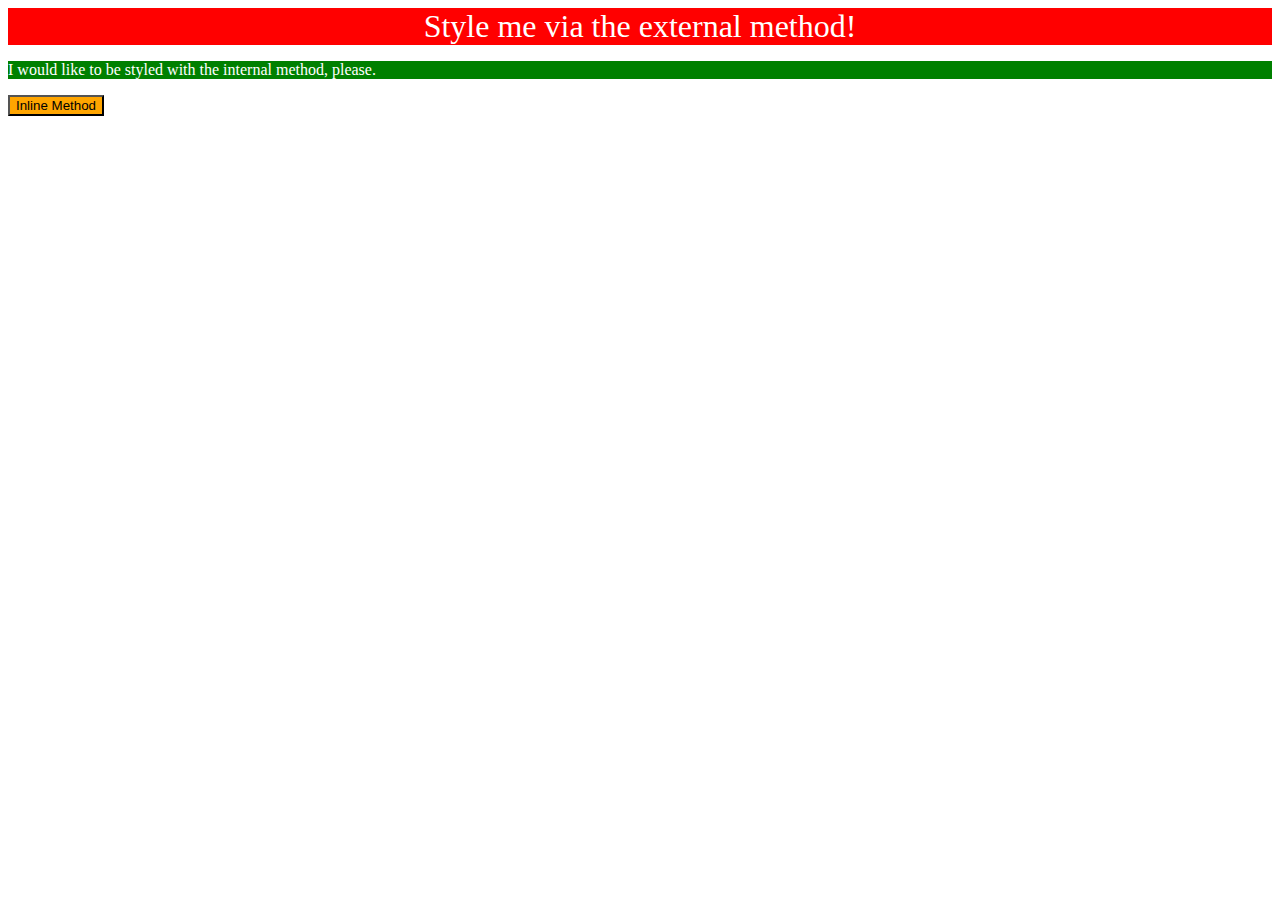
<file: foundations/01-css-methods/index.html>
<!DOCTYPE html>
<html lang="en">
  <head>
    <style>
      p {
        color:white;
        background-color: green;
      }
    </style>
    <link rel="stylesheet" href="styles.css">
    <meta charset="UTF-8">
    <meta http-equiv="X-UA-Compatible" content="IE=edge">
    <meta name="viewport" content="width=device-width, initial-scale=1.0">
    <title>Methods for Adding CSS</title>
  </head>
  <body>
    <div>Style me via the external method!</div>
    <p>I would like to be styled with the internal method, please.</p>
    <button style="color:black; background-color: orange;">Inline Method</button>
  </body>
</html>
</file>
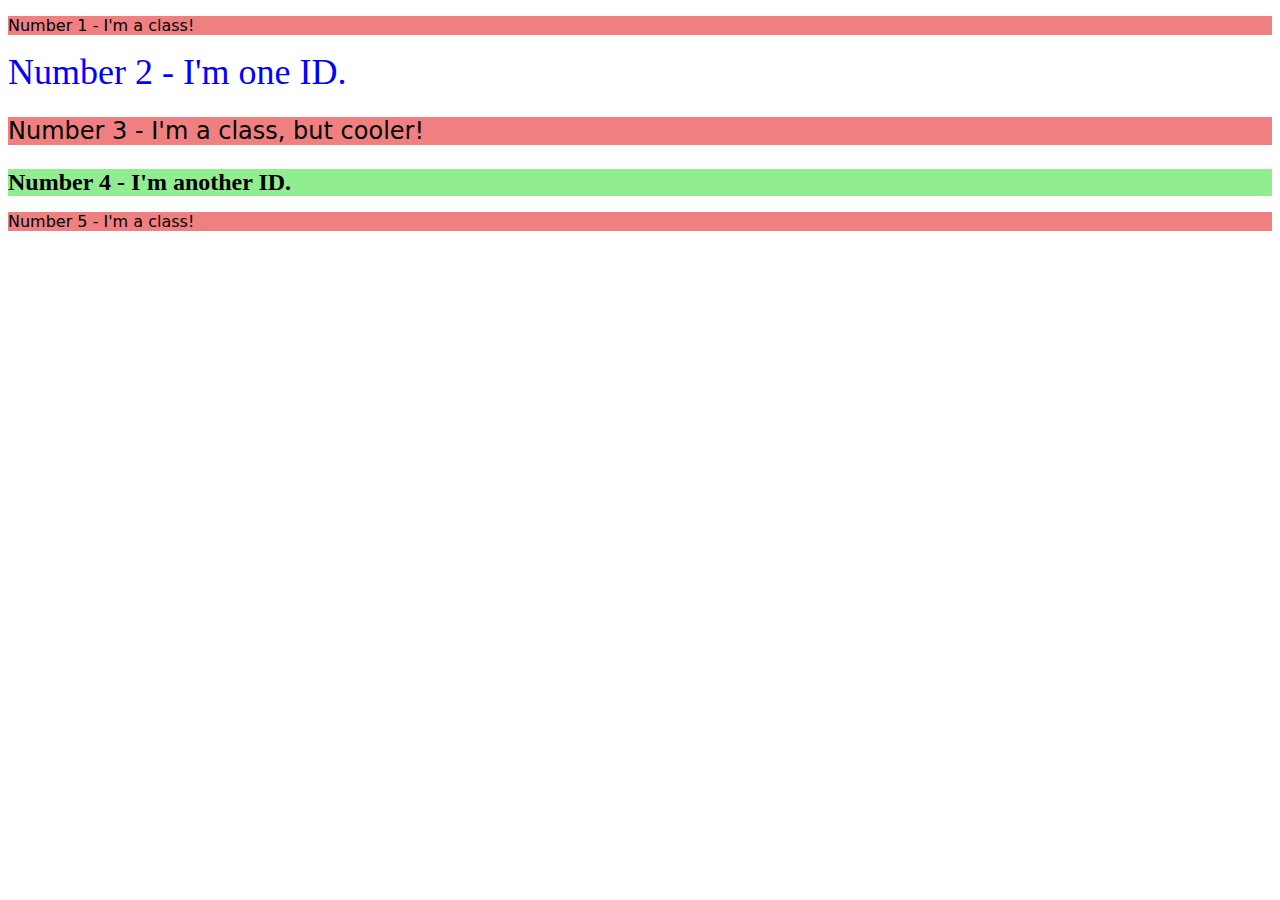
<file: foundations/02-class-id-selectors/index.html>
<!DOCTYPE html>
<html lang="en">
  <head>
    <meta charset="UTF-8">
    <meta http-equiv="X-UA-Compatible" content="IE=edge">
    <meta name="viewport" content="width=device-width, initial-scale=1.0">
    <title>Class and ID Selectors</title>
    <link rel="stylesheet" href="style.css">
  </head>
  <body>
    <p class="odd-number">Number 1 - I'm a class!</p>
    <div id="second-element">Number 2 - I'm one ID.</div>
    <p class="odd-number" id="third-element">Number 3 - I'm a class, but cooler!</p>
    <div id="fourth-element">Number 4 - I'm another ID.</div>
    <p class="odd-number" id="fifth-element">Number 5 - I'm a class!</p>
  </body>
</html>
</file>
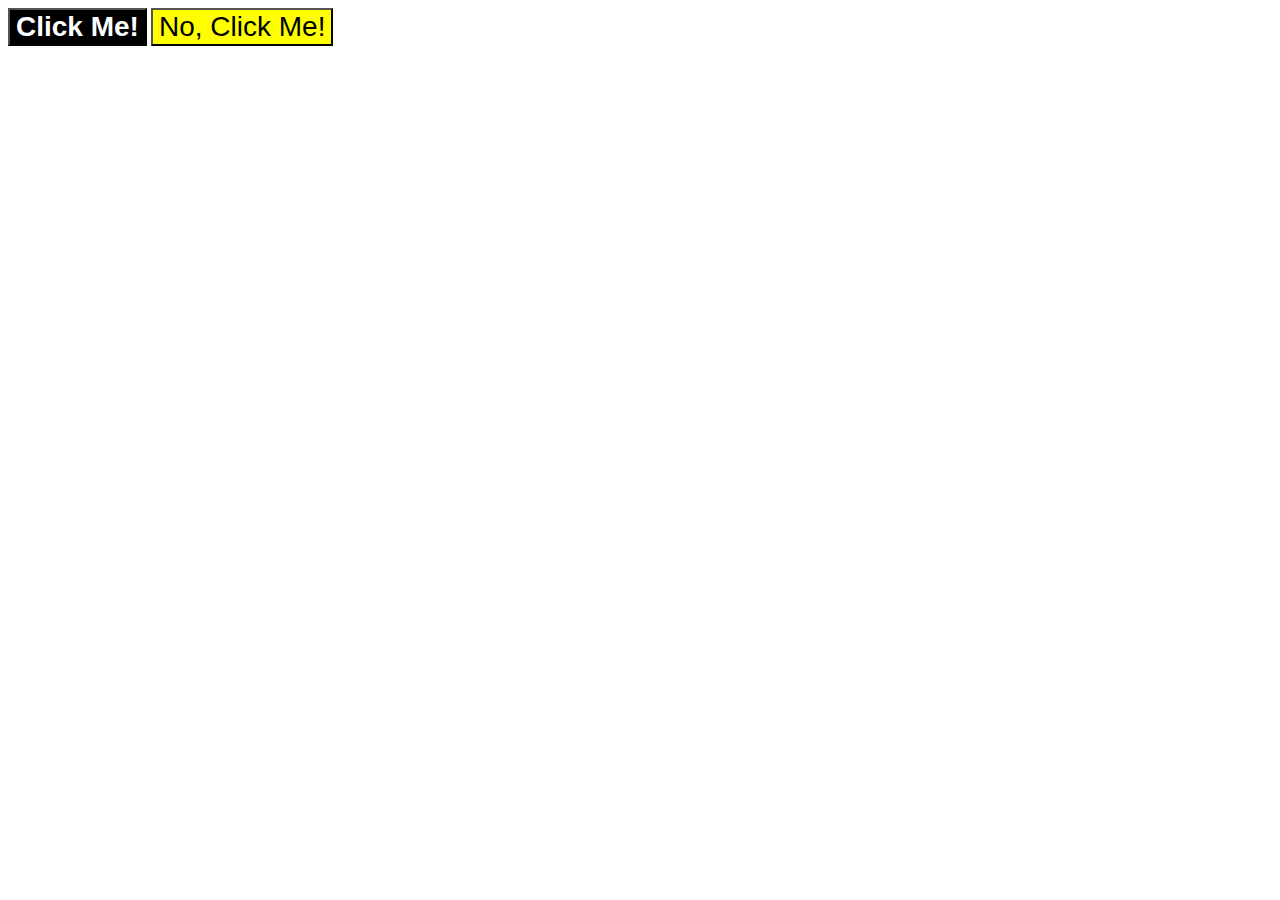
<file: foundations/03-grouping-selectors/index.html>
<!DOCTYPE html>
<html lang="en">
  <head>
    <meta charset="UTF-8">
    <meta http-equiv="X-UA-Compatible" content="IE=edge">
    <meta name="viewport" content="width=device-width, initial-scale=1.0">
    <title>Grouping Selectors</title>
    <link rel="stylesheet" href="style.css">
  </head>
  <body>
    <button class="first">Click Me!</button>
    <button class="second">No, Click Me!</button>
  </body>
</html>
</file>
<file: foundations/01-css-methods/styles.css>
div {
    color: white;
    background-color: red;
    font-size:32px;
    text-align: center;
}
</file>
<file: foundations/02-class-id-selectors/style.css>
.odd-number {
    background-color:lightcoral;
    font-family: Verdana, DejaVu Sans, sans-serif;
}

#second-element {
    color:blue;
    font-size:36px;
}

#third-element {
    font-size:24px;
}
#fourth-element{
    background-color: lightgreen;
    font-size: 24px;
    font-weight: bold;
}
</file>
<file: foundations/03-grouping-selectors/style.css>
.first, .second{
    font-size: 28px;
    font-family: Helvetica, Times New Roman, sans-serif;
}

.first {
    background-color: black;
    color:white;
    font-weight: bold;
}

.second {
    background-color: yellow;
}
</file>
